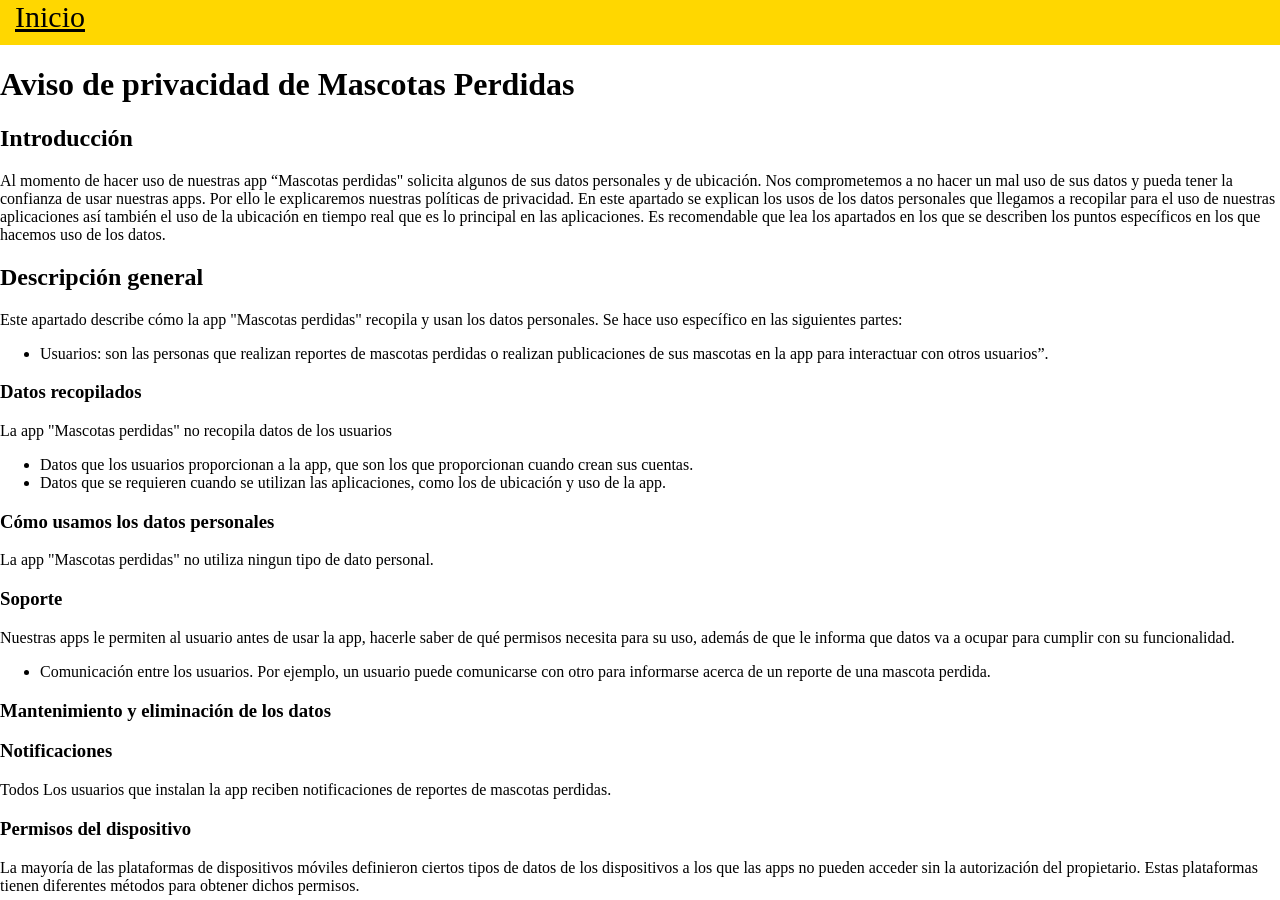
<file: politica.html>
<!DOCTYPE html>
<html lang="en">
<head>
    <meta charset="UTF-8">
    <meta http-equiv="X-UA-Compatible" content="IE=edge">
    <meta name="viewport" content="width=device-width, initial-scale=1.0">
    <title>Politica de privacidad</title>
    <link rel="stylesheet" href="css/politica-privacidad.css">
</head>
<body>

    <nav id="barra-navegacion">
        <a href="index.html">Inicio</a>
        <!-- <a href="solicitar_taxi.html">solicitar taxi</a> -->
      </nav>

    <h1> Aviso de privacidad de Mascotas Perdidas</h1>
        <h2>   Introducción    </h2>

        <p>
            Al momento de hacer uso de nuestras app “Mascotas perdidas" solicita algunos de sus datos personales y de ubicación. Nos comprometemos a no hacer un mal uso de sus datos y pueda tener la confianza de usar nuestras apps. Por ello le explicaremos nuestras políticas de privacidad.
            
            En este apartado se explican los usos de los datos personales que llegamos a recopilar para el uso de nuestras aplicaciones así también el uso de la ubicación en tiempo real que es lo principal en las aplicaciones. Es recomendable que lea los apartados en los que se describen los puntos específicos en los que hacemos uso de los datos. 

            <h2>
                Descripción general
            </h2>

            <p>

                Este apartado describe cómo la app "Mascotas perdidas" recopila y usan los datos personales. Se hace uso específico en las siguientes partes:
                <ul>

                    <li>
                        Usuarios: son las personas que realizan reportes de mascotas perdidas o realizan publicaciones de sus mascotas en la app para interactuar con otros usuarios”.
                    </li>

                    <!-- <li>
                        Conductores: son las personas que brindan servicios de transporte a los usuarios de manera individual o en grupos en la app “Pide taxi conductor”.
                        En el caso de la aplicación “Pide taxi pasajero” existe una opción de incluir sus datos personales que no le exigen al usuario realizar un registro previo para hacer uso de la app, sin embargo, se le dan al usuario 15 días de uso de la aplicación en forma anónima, después de culminar los días se requerirá hacer un registro con datos personales para poder seguir usando la aplicación. Los datos recabados en los registros son para uso de la aplicación para conocer su ubicación y así el conductor pueda localizar al usuario que realiza la petición. En caso de que el usuario requiera compartir su ubicación con algún tercero para monitorear su localización, este le dará acceso a su ubicación en tiempo real siguiéndolo desde la aplicación o desde Google maps, cabe mencionar que el usuario que ha compartido puede en cualquier momento dejar de compartir su ubicación.
                        
                    </li> -->

                </ul>
                <!-- <h4>En caso de la aplicación “Pide taxi conductor” es necesario realizar su registro para poder usar la aplicación ya que por políticas de la empresa asociada se le creará un usuario y contraseña específico para evitar que alguna otra persona ajena a la empresa pueda hacer uso de la aplicación. Los datos recabados serán los datos personales que tiene la empresa asociada a la unidad del sitio de taxis u otra central en particular, así mismo estos datos como su ubicación en tiempo real serán usados para que el usuario pueda solicitar un servicio.
                    Recopilación y usos de los datos</h4    > -->
                <h3>Datos recopilados</h3>
                    La app "Mascotas perdidas" no recopila datos de los usuarios
                <!-- Las apps de “Pide taxi pasajero y Pide taxi conductor” recopilan los siguientes datos personales:  -->
                    <ul>
                        <li>Datos que los usuarios proporcionan a la app, que son los que proporcionan cuando crean sus cuentas.</li>
                        <li>
                            Datos que se requieren cuando se utilizan las aplicaciones, como los  de ubicación y uso de la app.
                        </li>
                    </ul>
                <!-- Los datos que son proporcionados por los usuarios son los siguientes:
                <ul>
                    <li>Usuarios conductores: Recopilamos los datos que brindan los usuarios cuando crean o actualizan sus cuentas de “Pide taxi conductor”, lo que puede incluir su nombre, correo electrónico, número de teléfono, contraseña. También incluye información del vehículo como es la marca, modelo y número de placa.</li>
                    <li>Usuarios pasajeros: Recopilamos los datos que brindan los usuarios cuando crean o actualizan sus cuentas de “Pide taxi pasajero”, lo que puede incluir su nombre, correo electrónico, número de teléfono, contraseña y fotografía. Los cuales se utilizan con la finalidad de dar una mejor experiencia al usuario pasajero como al conductor para el servicio que solicitó.</li>
                    <li>Información del viaje: Obtenemos la información de los usuarios que solicitaron el servicio de transporte, obteniendo su nombre, dirección actual, tiempo estimado para llegar al lugar del viaje y se traza la ruta más corta. La aplicación obtiene estos datos para cumplir con su finalidad, en caso de que el usuario pasajero sea de tipo anónimo como ya se explicó anteriormente, solo le aparecerán los datos de dirección y tiempo.</li>
                </ul> -->
                
            </p>
        </p>
        


        <!-- <h3>
            Datos creados durante el uso de las apps son los siguientes: 

        </h3> -->

        <p>

            <ul>

                <!-- <li>
                    Datos de ubicación de la app “Pide taxi conductor” en la cual solicitamos datos de ubicación precisos o aproximados de los usuarios, por ejemplo para poder reportar una mascota perdida.
            
                </li> -->

                <!-- <li>
                    Datos de ubicación de la app “Pide taxi pasajero” en la cual recopilamos datos de ubicación precisos o aproximados de los usuarios de tipo pasajero, por ejemplo, para poder mandar una solicitud a algún conductor, es necesario activar su ubicación, para poder mandarle los datos en tiempo real de donde estas y así el conductor ir a tu lugar de solicitud, además el pasajero tiene la opción de poder ver al taxista en el mapa, así tendrá una noción del tiempo de llegada del conductor, también se necesita esta información de ubicación del pasajero por si el desea compartirla con algún tercero y así se sienta más seguro(a) en el transcurso de su viaje. 
            
            Obtenemos los datos de ubicación de los dispositivos móviles de los usuarios si se nos autoriza a hacerlo. Las aplicaciones recopilan esta información desde el momento en que se pide un servicio de viaje hasta que se finaliza y cada vez que la app se ejecuta en primer plano (app abierta y en pantalla) en el dispositivo móvil.
            
            Los usuarios como pasajeros pueden usar las apps de “Pide taxi pasajero” sin permitir que se recopilen datos de ubicación precisa de sus dispositivos móviles. Sin embargo, esto puede afectar algunas funciones de las apps, si un usuario no permite que se recopilen datos de ubicación, no podrá hacer uso de la aplicación, ya que solo podrá visualizar el Login de la app. 
            
            

                </li>

                <li>
                    Datos de comunicación: En las apps permitimos mostrar el número de teléfono del usuario conductor, para mayor seguridad de nuestros pasajeros no mostramos su número de ellos, ya que pudiera darse el caso de que el pasajero requiera hacerle una llamada a su conductor para consultar algún retraso del servicio.
            
                </li>

                <li>
                    Compartir ubicación en tiempo real: Los usuarios de tipo pasajero tendrán la opción de compartir su ubicación de tiempo real a usuarios terceros, estos usuarios terceros pueden o no tener la app de “Pide taxi pasajero” en caso de no tenerla solo se le mostrará la ubicación en ese momento que se compartió, en caso de tener la aplicación este podrá seguir su ubicación en tiempo real desde la app hasta que el usuario pasajero decida hacerlo, esto con el fin de brindarle mayor seguridad a nuestros pasajeros y alguien más conozca su ubicación.
           
                </li> -->

            </ul>
            <h3>Cómo usamos los datos personales</h3>
            <p>
                La app "Mascotas perdidas" no utiliza ningun tipo de dato personal.
                <!-- usan los datos personales para que los servicios de transporte, sean confiables y eficaces, además de mejorar la seguridad de nuestros pasajeros, permitir que haya comunicación entre los usuarios pasajeros y usuarios conductores.
                Cabe mencionar que las apps de “Pide taxi pasajero y pide taxi conductor” no vende ni divulga los datos personales de los usuarios a alguien más con fines de lucro.
                Usamos los datos personales que recopilamos para lo siguiente:
                Para mejorar nuestros servicios. Las apps de “Pide taxi pasajero y Pide taxi conductor” usa esta información para personalizar, mantener y mejorar el servicio que ofrecen. -->
    
            </p>
            
        </p>


<!-- <h4>
    Esto incluye el uso de los datos para lo siguiente:

</h4> -->

<!-- <p>

        <ul>

            <li>
                Crear o actualizar las cuentas de nuestros usuarios.
            </li>

            <li>
                Activar los servicios de ubicación de nuestras apps, esto con el fin de tener una mejor precisión al realizar el servicio.
            </li>

            <li>
                Hacer un seguimiento de la ubicación en tiempo real de nuestros usuarios pasajeros para brindarles una mejor seguridad.
            </li>
            

        </ul>
</p> -->

<!-- 
Las apps de “Pide taxi pasajero y Pide taxi conductor” hace la recopilación y el uso de los datos de ubicación porque son necesarias para cumplir con nuestras actividades de las apps y brindarles un mejor servicio.
<h3>Seguridad</h3>
Necesitamos los datos personales para ayudar a mantener la seguridad de nuestros pasajeros mediante un tercero de confianza. -->

<!-- <ul>
    <li>
        Localizar: en este caso mediante un tercero y si el usuario pasajero lo permite, dar a conocer su ubicación en tiempo real para poder compartirla con alguien de confianza.
    </li>
    <li>Visualizar los datos de los usuarios conductores para visualizar en donde se encuentran en el transcurso del viaje, también para supervisar la ruta que se ha trazado y no desviarse del camino, sin ninguna justificación.</li>
    <li>El registro de usuarios de conductores se realiza mediante la empresa asociada a esa unidad, así evitaremos fraude y falsificación de datos de la unidad, para brindarles un mejor servicio a nuestros pasajeros, ya que los datos recabados de los conductores serán revisados y aprobados desde la empresa correspondiente.</li>
    <li>En la app de “Pide taxi pasajero” tiene la opción de un “Raiting” el cual le permite calificar el servicio del conductor, esto se hace para que más usuarios que requieran el servicio puedan decidir si tomar el servicio con ese conductor y evitar un mal servicio. Además, que nos permite hacer una comparación de servicio con los demás usuarios conductores. </li>
</ul> -->
<h3>Soporte</h3>
Nuestras apps le permiten al usuario antes de usar la app, hacerle saber de qué permisos necesita para su uso, además de que le informa que datos va a ocupar para cumplir con su funcionalidad.

<ul>
    <li>
        Comunicación entre los usuarios. Por ejemplo, un usuario puede comunicarse con otro para informarse acerca de un reporte de una mascota perdida.
        <!-- puede enviar un SMS o llamar a un usuario conductor para confirmar un punto de partida, o preguntar por algún objeto perdido. -->
    </li>
</ul>

<!-- Nuestras aplicaciones realizan las actividades anteriores porque son necesarias para cumplir con nuestras obligaciones con los usuarios o para satisfacer los intereses con la seguridad, que incluyen a los usuarios. -->
<h3>Mantenimiento y eliminación de los datos</h3>
<!-- Las apps “Pide taxi pasajero y Pide taxi conductor” guardan los datos del usuario por el tiempo que sea necesario para cumplir con las actividades de las aplicaciones mencionadas anteriormente -->
<!-- Los usuarios pueden solicitar la eliminación de sus cuentas en cualquier momento. -->
<!-- <h3>Compartir ubicación en tiempo real</h3> -->
<!-- Los usuarios conductores tienen la opción de desactivar la ubicación de tiempo real si así lo desean, desde la interfaz de usuario brinda esa opción. -->
<h3>Notificaciones</h3>
<!-- Los usuarios conductores y pasajeros pueden permitir enviar y recibir notificaciones push. Esto con él fin de informar que él servicio ha sido atendido o está en marcha. -->
Todos Los usuarios que instalan la app reciben notificaciones de reportes de mascotas perdidas.

<h3>Permisos del dispositivo</h3>
La mayoría de las plataformas de dispositivos móviles definieron ciertos tipos de datos de los dispositivos a los que las apps no pueden acceder sin la autorización del propietario. Estas plataformas tienen diferentes métodos para obtener dichos permisos.
<!-- <h3>Páginas de calificaciones en la app</h3> -->
<!-- Después de cada servicio de viaje, los usuarios pasajeros pueden calificar el servicio con una escala del 1 al 5. El promedio de esas calificaciones se asocia con la cuenta del usuario conductor y se muestra a las personas o usuarios de tipo pasajero. -->
<!-- Al momento de saber que existe una calificación de servicio por parte del pasajero esto hará que haya un ambiente de servicio más agradable al usuario, el usuario conductor podrá ver su calificación en un apartado de la app “Pide taxi conductor” en la opción de “raiting”. -->

</body>
</html>
</file>
<file: css/politica-privacidad.css>
html, body {
        height: 100%;
        margin: 0;
        padding: 0;
      }


      #barra-navegacion{
        height: 5%;
        background-color: gold;
      }

    
      #barra-navegacion a{
        border-style: none;
        list-style: none;
        list-style-type: none;
        display: inline;
        margin-top: 15px;
        margin-right: 5px;
        margin-left: 15px;
        color: black;
        font-size: 30px;
      }

      #barra-navegacion a:hover{
        display: inline;
        font-size: 33px;
      }
</file>
